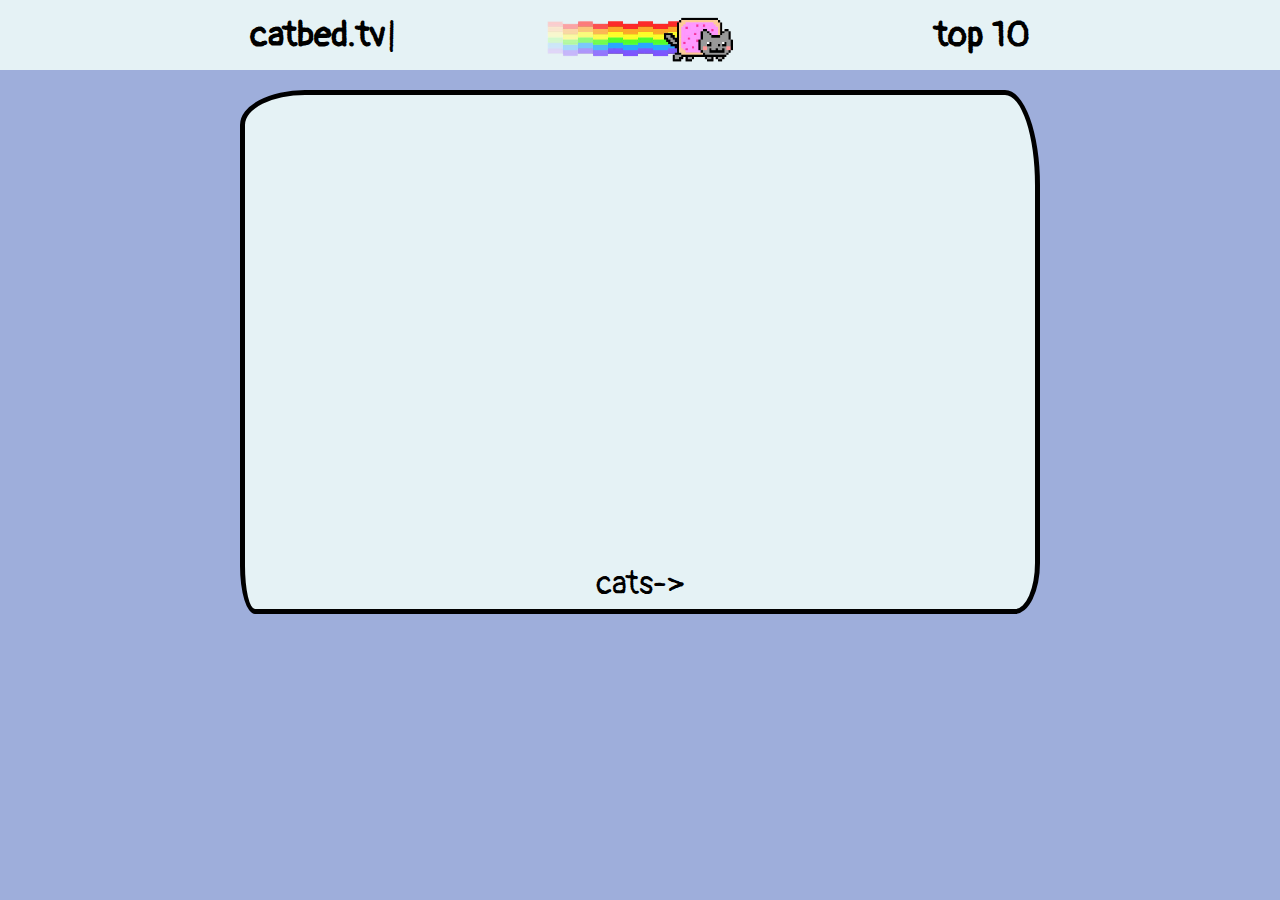
<file: index.html>
<!DOCTYPE html>
<html lang="en">

<head>
    <meta charset="UTF-8">
    <meta name="viewport" content="width=device-width, initial-scale=1.0">
    <meta name="keywords" content="cats, streams, videos, cute, cat loot, cat bed, merchandise">
    <meta name="description" content="free cat videos">
    <title>catbed.tv</title>

    <link href="https://fonts.googleapis.com/css2?family=Pangolin&display=swap" rel="stylesheet">
    <link rel="stylesheet" href="./assets/css/main.css" />

</head>

<body class="">
    <div class="page-wrapper">




        <!-- Header starts-->
        <header>
            <div class="header-wrapper">

                <div class="header-content">

                    <div class="menu-brand">
                        <h3>catbed.tv<span class="blink">|</span></h3>
                    </div>

                    <div class="menu-right">
                        <h3>top 10</h3>
                    </div>

                </div>

                <div class="header-image-container translate">
                    <img class="header-image translate" src="./assets/images/nyan-top.png" alt="nyan nyan"
                        onclick="darkmode()">
                </div>
            </div>
        </header>
        <!-- Header finishes -->

        <main>


            <!-- video section -->


            <section class="video-section">
                <div class="video-outter-container">



                        <div class="content-video-container">
                            <div class="embed-container">
                                <iframe id="iframemain"
                                    src="https://www.youtube.com/embed/i2YJF4Yhp1I?rel=0;controls=0;autoplay=1;playsinline=1"
                                    frameborder="0" 
                                    allow="accelerometer; autoplay; encrypted-media; gyroscope; picture-in-picture" 
                                    allowfullscreen>
                                </iframe>
                            </div>
                            
                            <button class="next-button" onClick="newVid()"> cats->
                            </button>
                        </div>

                        
                </div>
            </section>

            


<!-- 
            <section class="product-section">
                <div class="content">
                    <h3>All cats go here </h3>
                    <p>
                        You won't believe your eyes!
                    </p>

                </div>
                <footer>
                    <p>&copy; 2020 RiskyVentures</p>
                </footer>
            </section> -->






        </main>

    </div>
    <script src="./assets/js/darkmode.js"></script>
    <script src="./assets/js/nextvideo.js"></script>
</body>

</html>
</file>
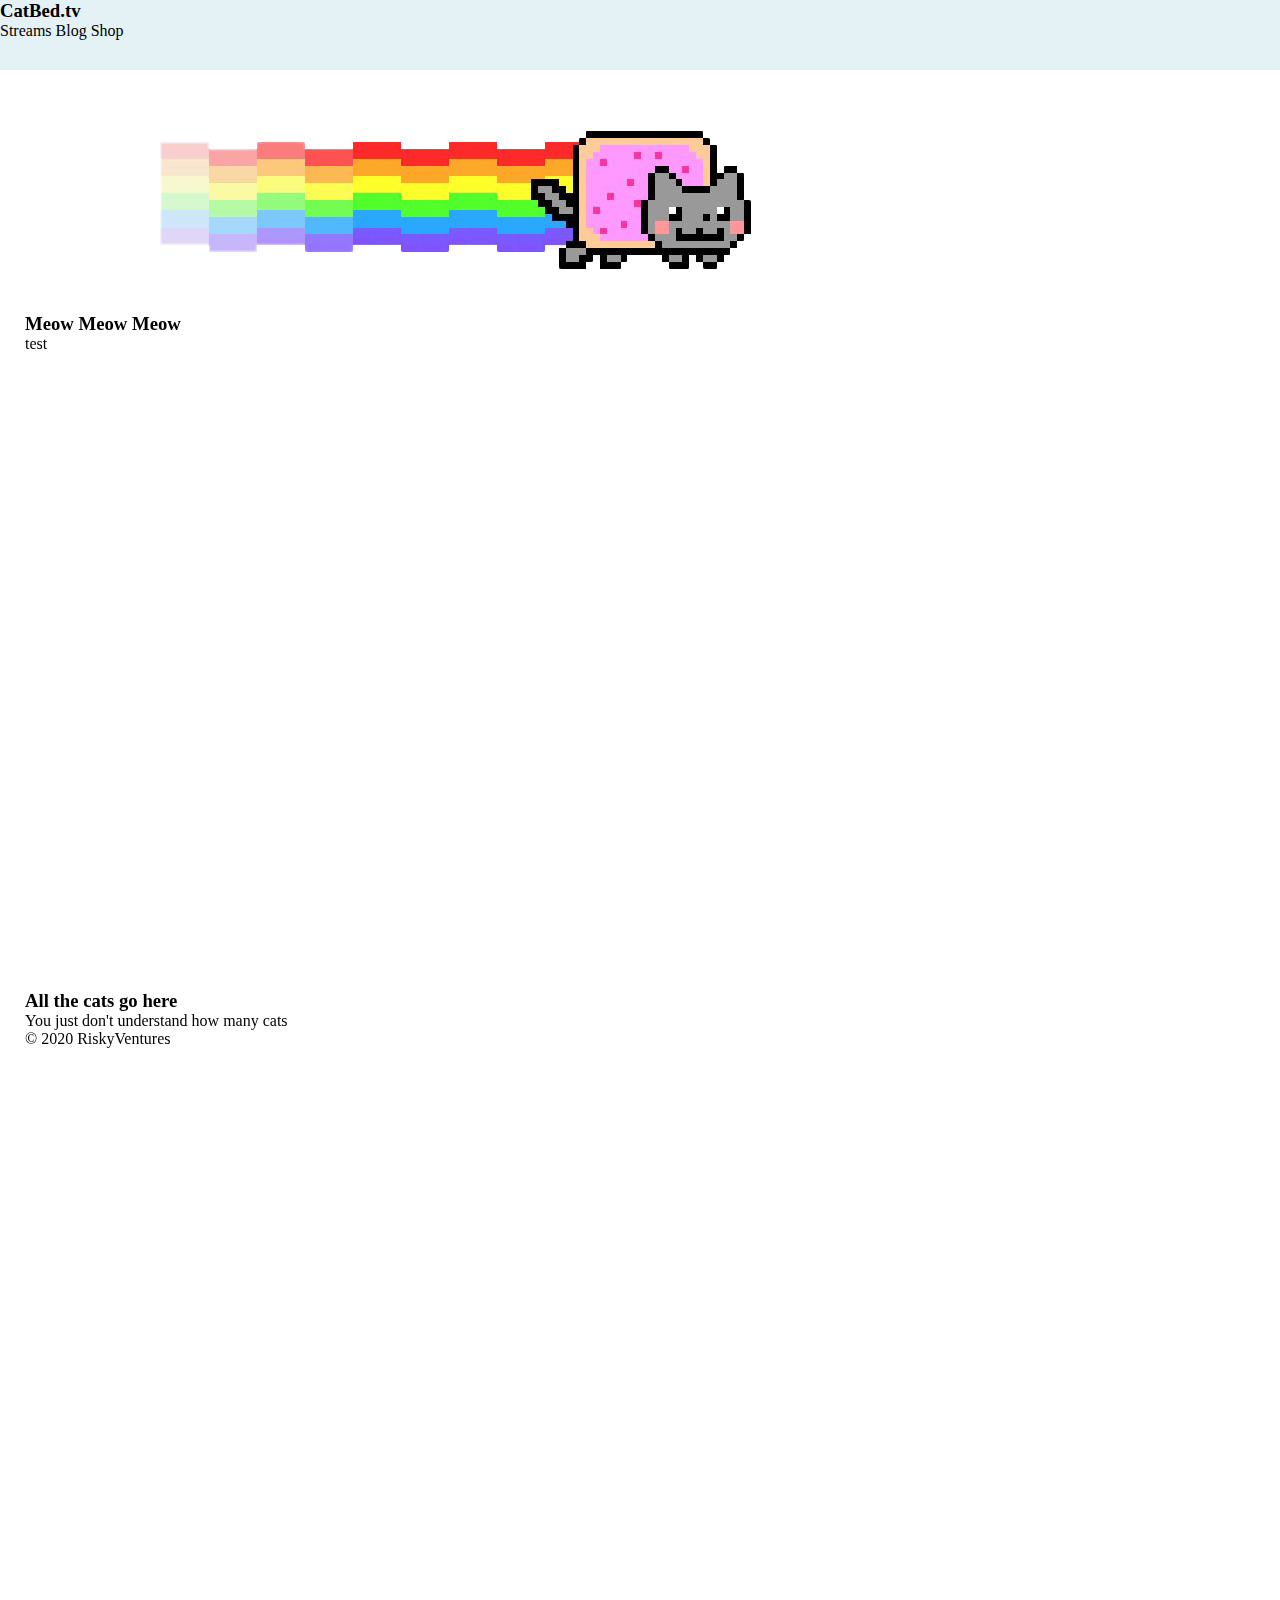
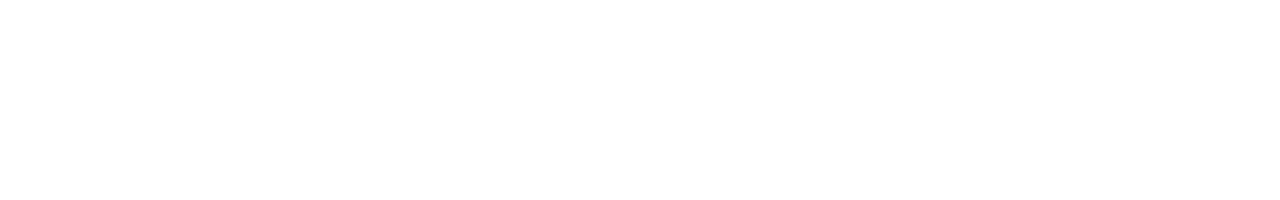
<file: working basic index.html>
<!DOCTYPE html>
<html lang="en">
<head>
    <meta charset="UTF-8">
    <meta name="viewport" content="width=device-width, initial-scale=1.0">
    <title>CatBed.tv</title>
    <link href="https://fonts.googleapis.com/css2?family=Saira:wght@300;400;900&display=swap" rel="stylesheet">
    <link rel="stylesheet" href="./assets/css/main.css"/>
</head>
<body>
    <div class="page-wrapper">

        <header>
            <div class="header-inner">
                <div class="menu-brand">
                      <h3 class="menu-title">CatBed.tv</h3>
                </div>
                <nav>
                    <a class="ur-link">Streams</a>
                    <a class="ur-link">Blog</a>
                    <a class="ur-link">Shop</a>
                </nav>
            </div>    
        </header> 

        <main>
            <section class="video--section">
                <div class="video mb-1">
                    <img src="./assets/images/nyan-top.png" alt="Nyan Nyan">
                </div>

                <div class="content">
                    <h2></h2> <!--can add title here-->
                    <h3 class="video-mb1">Meow Meow Meow</h3>
                    <div class="video-container">
                        test
                    </div>
            </section>
             <section class="grid--section">
                <div class="content">
                    <h3>All the cats go here</h3>
                    <p>
                        You just don't understand how many cats
                    </p>
                
                        </div>
                        <footer>
                          <p>&copy; 2020 RiskyVentures</p>
                        </footer>
                      </section>

            </div>
            



        </main>

    </div> 
</body>
</html>
</file>
<file: assets/css/main.css>
* {
    margin: 0;
    padding: 0;
    box-sizing: border-box;
}

/* Standard variables */
:root {
    font-family: 'Pangolin', 'sarif';
    --header-height: 70px;
    --header-image-width: 270px;

    --menu-top-all: hsl(0, 0%, 0%);
    --menu-right-hover: hsl(197, 40%, 88%);
    --upperbg: hsl(194, 46%, 93%);
    --lowerbg: hsl(224, 46%, 74%);
    --video-container-background: hsl(194, 46%, 93%);
    --grid-section-background: hsl(196, 100%, 97%);
}

/* Themes that will be inserted to body */
.dark {
    --menu-top-all: hsl(0, 0%, 100%);
    --menu-right-hover: hsl(224, 43%, 23%);
    --upperbg: hsl(200, 6%, 10%);
    --lowerbg: hsl(224, 43%, 23%);
    --video-container-background: hsl(184, 50%, 31%);
    --grid-section-background: hsl(196, 48%, 26%);
}


/* ---------------------- THEMES AND VARIABLES END HERE-------------- */

/*blink*/
.blink{
    font-weight: 400;
	animation:blink 2s steps(2, end) infinite
} 

@keyframes blink{
	0%{
		opacity: 0
}
	100%{
		opacity: 0.7;}
}
/*Stare*/

header {
    position: fixed;
    top: 0;
    left: 0;
    right: 0;
    background: var(--upperbg);
    z-index: 1;
    height: var(--header-height);
    transition: all 350ms linear;
}

header .header-wrapper{
    width: 100%;
    display: grid;
    grid-template-columns: 100%;
}

header .header-wrapper .header-content {
    display: flex;
    justify-content: space-between;
    align-items: center;
    padding: 0px 10px;
    width: 100%;
    max-width: 800px;
    grid-area: 1 / 1 / 2 / 2;
    justify-self: center;
    height: var(--header-height);
}

header .header-wrapper .header-content .menu-right {
  font-size: 30px;
  color: var(--menu-top-all);
  line-height: var(--header-height);
  align-items: center;
  cursor: pointer;
}

header .header-wrapper .header-content .menu-brand {
  font-size: 30px;
  color: var(--menu-top-all);
  line-height: var(--header-height);
  align-items: center;
}

header .header-image-container {
  position: relative;
  max-width: var(--header-image-width);
  width: 100%;    
  grid-area: 1 / 1 / 2 / 2;
  justify-self: center;
  z-index: 0;
  top: 5px;
}

@keyframes color-rotate {
  from {
    filter: hue-rotate(0deg);
  }
  to {
    filter: hue-rotate(360deg);
  }
}

header .header-image-container img {
    position: relative;
    width: 100%;
    z-index: 0;
}

header .header-image-container img:hover {
  animation: color-rotate 2s;
  animation-iteration-count: infinite;
  animation-direction: alternate;
}




/*
header .header-wrapper .header-content .menu-brand.h3 {
}
*/



/* Used as part of more complete menu system
header .header-content nav .menu-link {
    position: relative;
    color: var(--menu-top-all);
    line-height: var(--header-height);
    padding: 0 4px;
    cursor: pointer;
    z-index: 1;
} 
*/
header .header-wrapper .header-content .menu-right:hover {
    background-color: var(--menu-right-hover);
}

@media screen and (max-width: 550px) {
    .translate {
      transform: translateY(22px);
      transition: 400ms ease-in;
    }
  }

  @media screen and (min-width: 550px) {
    .translate {
      transform: none;
      transition: 400ms ease-in;
    }
  } 

  @media screen and (max-width: 550px) {
    .content-video-container {
      transform: translateY(20px);
      transition: 400ms ease-in;
    }
  }

  @media screen and (min-width: 550px) {
    .content-video-container {
      transform: none;
      transition: 400ms ease-in;
    }
  } 





/* Section */


 /* Note this will need changing depending on style of site */
section {
    position: sticky;
    top: 0px;
    height: 100vh;
    width: 100%;
    padding: calc(20px + var(--header-height)) 25px 0px;

  }

/* Video section 
HAVE A GOOD THINK ABOUT HOW MANY CONTAINERS YOURE USING
*/

.video-section {
  width: 100%;
  background: var(--lowerbg);
  transition: ease-in 200ms;
}

  .video-outter-container {
    display: flex;
    flex-flow: column;
    align-items: center;
  }

  .content-video-container {
  max-width: 800px;
    padding-top: 20px;
    padding-bottom: 0px;
    width: 100%;
    background: var(--video-container-background);
    transition: ease-in 200ms;

    border: solid 5px hsl(0, 0%, 0%);
    border-top-left-radius: 65px 35px;
    border-top-right-radius: 35px 95px;
    border-bottom-right-radius: 25px 51px;
    border-bottom-left-radius: 15px 48px;
}

.embed-container { 
    position: relative; 
    padding-bottom: 56.25%; 
    height: 0; 
    overflow: hidden; 
    max-width: 95%;
    margin: auto;
    border-radius: 10px;
}
.embed-container iframe, .embed-container object, .embed-container embed {
     position: absolute; 
     top: 0; 
     left: 0; 
     width: 100%; 
     height: 100%;
     border-radius: 10px;
    }






    .next-button {
      width: 100%;
      max-width: 135px;
      display: block;
      margin: 5px auto 5px;
      color: var(--menu-top-all);
      font-family: inherit;
      cursor: pointer;
      /* float: right; */

      font-size: 32px;
      background: transparent;
      outline: none;
      border: solid 0px transparent;
      transition: all 100ms ease-in;
      /* border-top-left-radius: 25px 35px;
      border-top-right-radius: 35px 90px;
      border-bottom-right-radius: 25px 51px;
      border-bottom-left-radius: 15px 48px; */
    }

    @keyframes rainbow{
      0%{color: rgb(129, 84, 1);}	
    10%{color: rgb(128, 58, 0);}	
    20%{color: hsl(0, 77%, 25%);}
    30%{color: rgb(143, 67, 48);}
    40%{color: rgb(175, 115, 3);}
    50%{color: coral;}
    60%{color: rgb(9, 109, 9);}
    70%{color: rgb(10, 146, 10);}
    80%{color: rgb(139, 13, 80);}
    90%{color: DodgerBlue;}
    100%{color: rgb(138, 93, 11);}
  }


    .next-button:hover {
      animation: rainbow 6s;
      animation-iteration-count: 1;
      animation-direction: alternate;
    }

/* 
.product-section {
    display: flex;
    justify-content: center;
    align-items: center;
    flex-direction: column;
    background-color: var(--grid-section-background);
    padding-bottom: 0px;
    transition: all 200ms linear;
    height: 100vh;
  }
  
  .product-section .content {
    flex: 1;
    width: 100%;
    max-width: 800;
    padding: 0px 15px 0px;
  }  */
</file>
